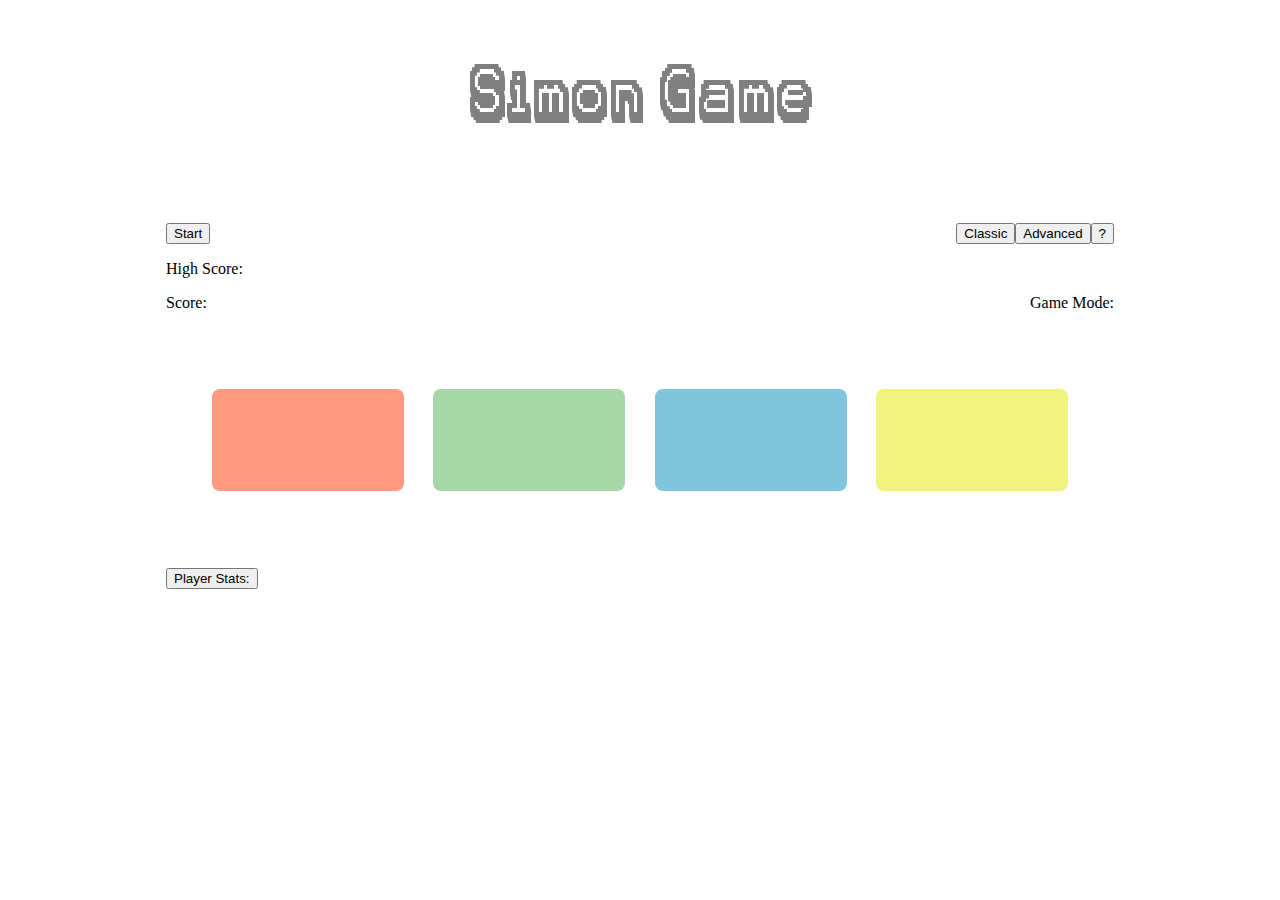
<file: index.html>
<!DOCTYPE html>
<html>
<head>
  <link rel="stylesheet" href="style/stylesheet.css">
  <script src="https://ajax.googleapis.com/ajax/libs/jquery/3.4.1/jquery.min.js"></script>
</head>
<body>

<h1 id="title" class="noselect">Simon Game</h1>

<!-- START & GAME M0DE BUTTONS, AND SCORE CARDS -->
<div id="config">
  <button id="start">Start</button>
  <button class="modeButton" id="help">?</button>
  <button class="modeButton" id="advanced">Advanced</button>
  <button class="modeButton" id="classic">Classic</button>
  <p id="hi-score">High Score:</p>
  <span class="modeButton" id="mode">Game Mode:</span>
  <p id="score">Score:</p>
</div>


<!-- GAME BUTTONS -->
<div align="center" id="buttons">
  <div id="row1">
    <button class="noselect gamebutton" id="red" style="opacity:0.5" ></button>
    <button class="gamebutton" id="green" style="opacity:0.5"></button>
    <button class="gamebutton" id="blue" style="opacity:0.5"></button>
    <button class="gamebutton" id="yellow" style="opacity:0.5"></button>
  </div>
  <div id="row2">
  </div>
  <div id="row3">
  </div>
</div>


<!-- STATS BUTTON AND STATS BOXES -->
<div id="stats">
  <button class="settings" id="statsButton">Player Stats:</button>
  <div id="statsBox" style="visibility:hidden">
    <p class="settings">High Score (Classic):<span id="hiScoreCla" style="padding-left:30px"><span></p>
    <p class="settings">High Score (Advanced):<span id="hiScoreAdv" style="padding-left:12px"><span></p>
    <p class="settings">Games Played:<span id="numGames" style="padding-left:73px"><span></p>
    <p class="settings">Buttons Clicked:<span id="numClicks" style="padding-left:62px"><span></p>
  </div>
</div>

<script src="scripts/main.js"></script>

</body>
</html>


<!-- -->
</file>
<file: style/stylesheet.css>
/* TODO:
simplify/consolidate style classes
*/
@font-face {
    font-family: karmafuture;
    src: url('fonts/karmafuture.ttf'),
         url('fonts/karmafuture.otf');
    font-weight: normal;
    font-style: normal;
}

h1 {
  font-family: karmafuture;
  text-align: center;
  color: #808080;
  font-size: 5vw;
  margin-bottom: 8vw;
  user-select: none;
}

#config {
  position: relative;
  margin-left: auto;
  margin-right: auto;
  margin-bottom: 5vw;
  width: 75%;
}

#buttons {
  position: relative;
  margin-bottom: 5vw;
}

#stats {
  position: relative;
  margin-left: auto;
  margin-right: auto;
  margin-bottom: 5vw;
  width: 75%;
}

 /* Make text, like the title, non-highlightable. */
.noselect {
  -webkit-touch-callout: none; /* iOS Safari */
    -webkit-user-select: none; /* Safari */
     -khtml-user-select: none; /* Konqueror HTML */
       -moz-user-select: none; /* Old versions of Firefox */
        -ms-user-select: none; /* Internet Explorer/Edge */
            user-select: none; /* Non-prefixed version */
}

.gamebutton {
  border: none;
  border-radius: 8px;
  width: 15vw;
  height: 8vw;
  margin: 1vw 1vw;
  color: white;
  opacity: 0.5;
  cursor: pointer;
}

#red.gamebutton {background-color: #FF3300;}
#green.gamebutton {background-color: #4CAF50;}
#blue.gamebutton {background-color: #008CBA;}
#yellow.gamebutton {background-color: #E6E600;}

.modeButton {
  float: right;
}

#statsBox {
  margin: 0 0 0 20px;
}
</file>
